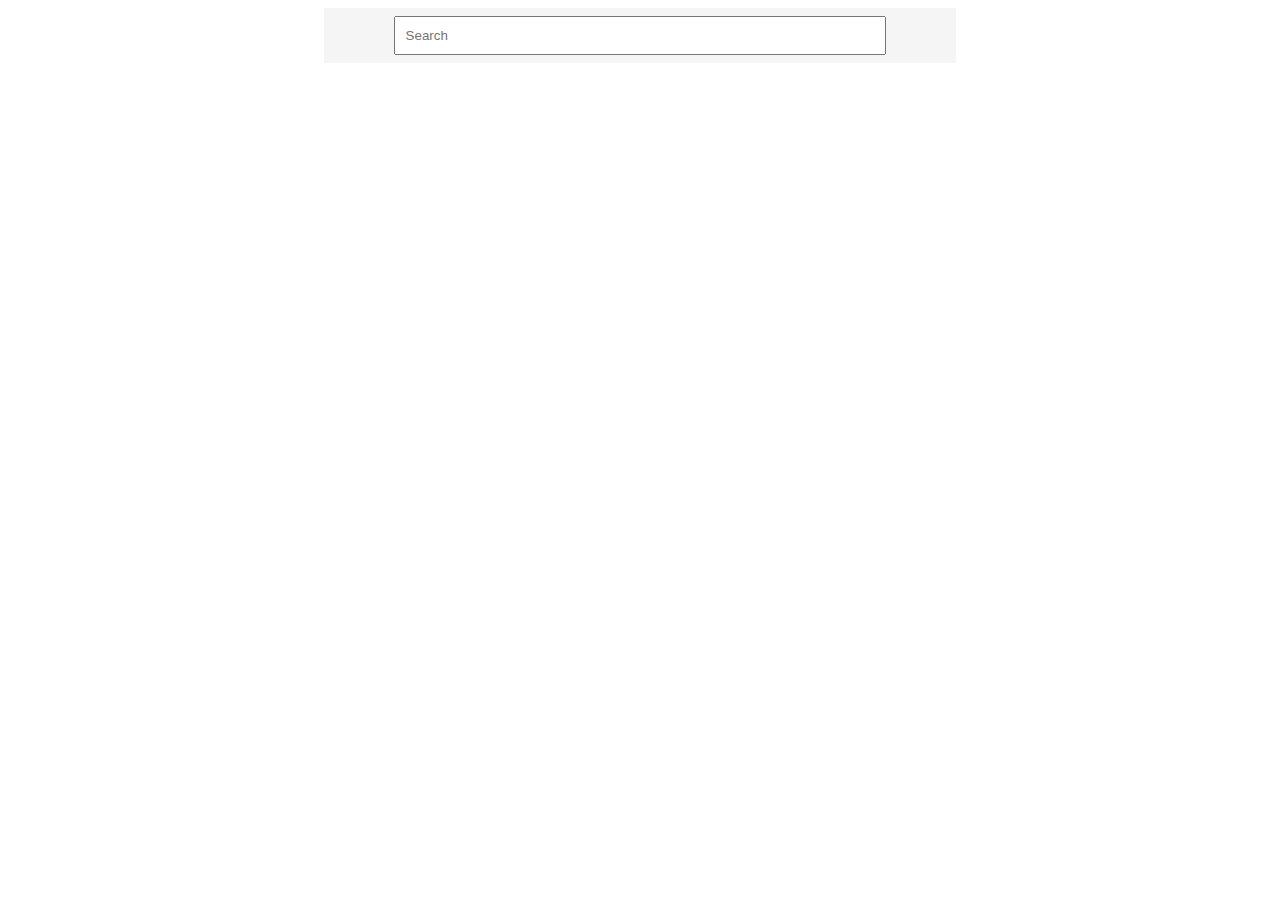
<file: index.html>
<!DOCTYPE html>
<html lang="en">
<head>
    <meta charset="UTF-8">
    <meta name="viewport" content="width=device-width, initial-scale=1.0">
    <title>Document</title>
    <link rel="stylesheet" href="recipe.css">
    <link rel="stylesheet" href="https://cdn.jsdelivr.net/npm/bootstrap-icons@1.11.3/font/bootstrap-icons.min.css">
</head>
<body onload="getData()">

    <table class="b">
        <tr>
            <th><input type="search" name="" id="search" placeholder="Search" class="box" onkeyup="searchRecipe()">  </th>
        </tr>
       
    </table>

    <div id="result"></div>
  

    <script>
        async function getData()
        {
            
    
            var response = await fetch(`https://dummyjson.com/recipes`)
    
            var data = await response.json()  

            var recipes = data.recipes;
            
            var temp = "";
            for(i=0;i<recipes.length;i++)
            {
                temp += '<div class="item">';

                    temp += '<img src="'+recipes[i].image+'">';
                    temp += '<h3>'+recipes[i].name+'</h3>';
                    temp += '<div>';
                        temp += '<button>Details</button>';
                        temp += '<button onclick="viewRecipe('+i+')">View Recipe</button>';
                    temp += '</div>';
                temp += '</div>';
            }
            
    
            document.getElementById("result").innerHTML = temp;

            
           
        }

        function viewRecipe(index)
        {
            localStorage.setItem("selectedindex" ,index);
           window.location.href="recipeDetails.html"
        }

       async function searchRecipe()
            {
               var s = document.getElementById("search").value 

               var response = await fetch(`https://dummyjson.com/recipes`)
                
                var data = await response.json()  

                var recipes = data.recipes;
                
                var temp = "";
                for(i=0;i<recipes.length;i++)
                {
                    var name = recipes[i].name;
                    name = name.toLowerCase()

                    name = name.substring(0,s.length)

                    s = s.toLowerCase()
                    //if(name.indexOf(s)>=0)
                    if(name == s)
                    {
                        temp += '<div class="item">';

                            temp += '<img src="'+recipes[i].image+'">';
                            temp += '<h3>'+recipes[i].name+'</h3>';
                            temp += '<div>';
                                temp += '<button>Details</button>';
                                temp += '<button>View Recipe</button>';
                            temp += '</div>';
                        temp += '</div>';
                    }
                }
                document.getElementById("result").innerHTML = temp;

            }
          function details()
          {
            
          }  
    
         
       </script>


</body>
</html>
</file>
<file: recipe.css>
.item{
width: 23%;
float: left;
margin: 1%;
box-shadow: 2px 5px 5px gray;

}
.item img{
    width: 100%;

}
.item h3{
    text-align: center;

}
.item button{
    width: 47%;
    padding: 5px;
    margin: 1%;
    background-color: blanchedalmond;

}
.b{
    width: 50%;
    padding: 5px;
    margin-left: 25%;
    background-color: whitesmoke;
    

}

.box{
    width: 80%;
    padding: 10px;
}

.b button{
    padding: 10px;
    margin: 1%;

}


@media screen and (max-width: 800px) {
    .item{
        width: 46%;
        }

}


@media screen and (max-width: 500px) {
    .item{
        width: 96%;
        }


}
</file>
